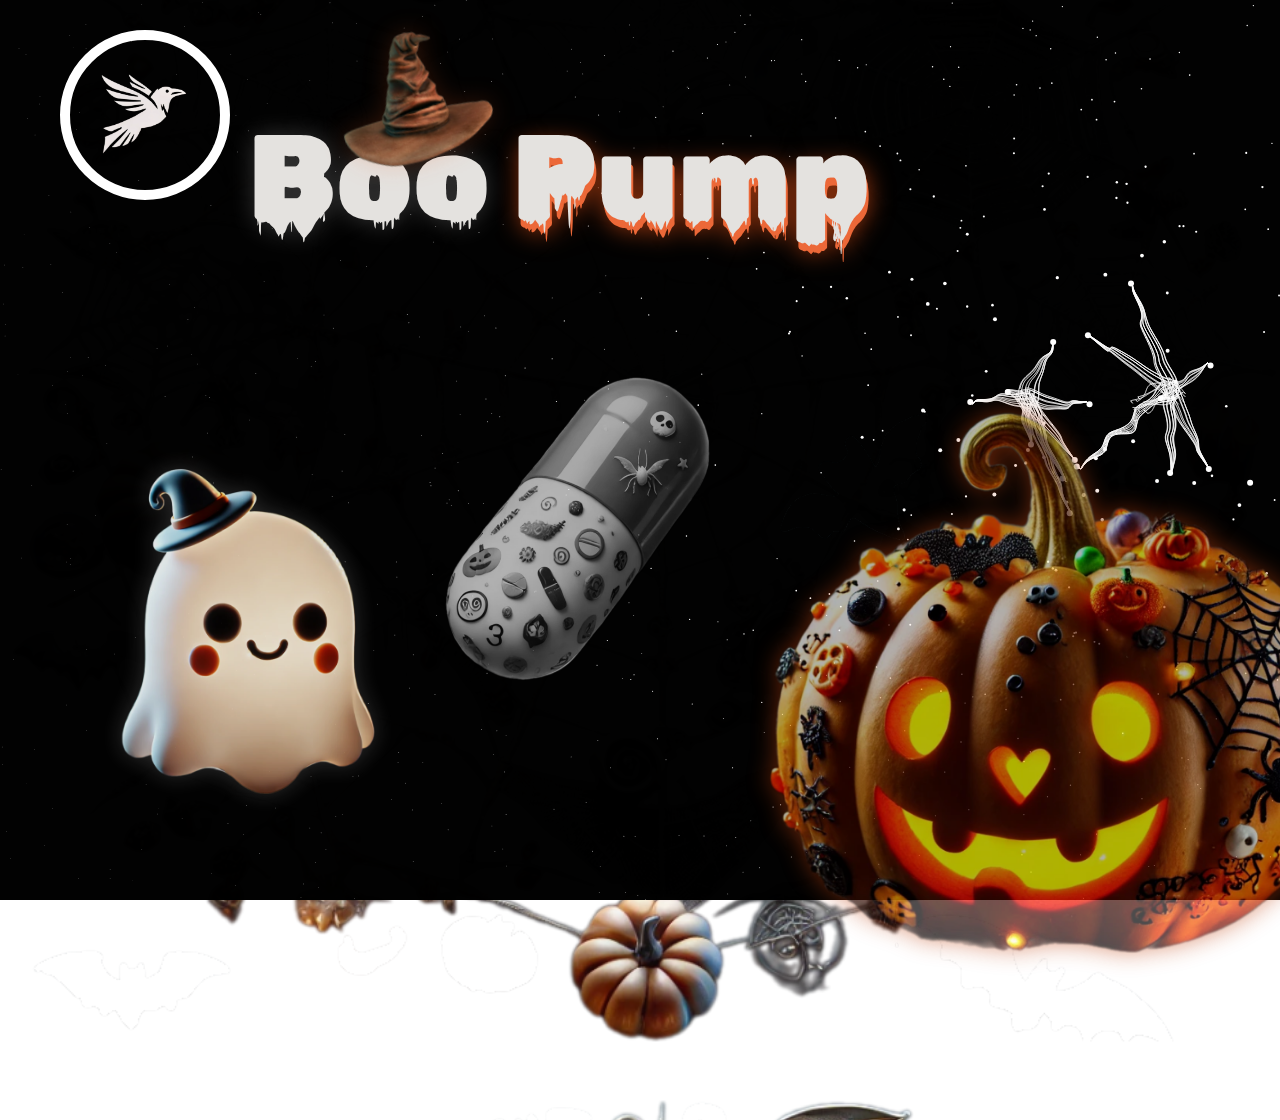
<file: index.html>
<!DOCTYPE html>
<html lang="en">

  <head>
      <meta charset="utf-8">
      <meta name="viewport" content="width=device-width, initial-scale=1">
      <link rel="stylesheet" href="style.css">
      <title>Boo Pump</title>
      <link rel="icon" href="pump.png" type="image/x-icon">
      <link rel="preconnect" href="https://fonts.googleapis.com">
<link rel="preconnect" href="https://fonts.gstatic.com" crossorigin>
<link href="https://fonts.googleapis.com/css2?family=Bangers&family=Lilita+One&family=Rubik+Wet+Paint&family=Spicy+Rice&display=swap" rel="stylesheet">
  </head>

  <body>
      <h1><span>Boo</span> Pump</h1>
      <h1 class="orange">Pump</h1>
      <div class="pump"><a href="https://pump.fun/board"><img src="pump.png"></a></div>
      <div class="pampkin"><img src="pampkin.png"></div>
      <div class="hat"><img src="hat.png"></div>
      <div class="ghost"><img src="ghost.png"></div>
      <a href="https://x.com/BooPump0_0"><div class="crow"><img src="crow.png"></div></a>
    <!-- visit my tiktok("Meowish") for more code -->
      <canvas id="canvas"></canvas>

  <script src="script.js"></script>
  </body>

</html>
</file>
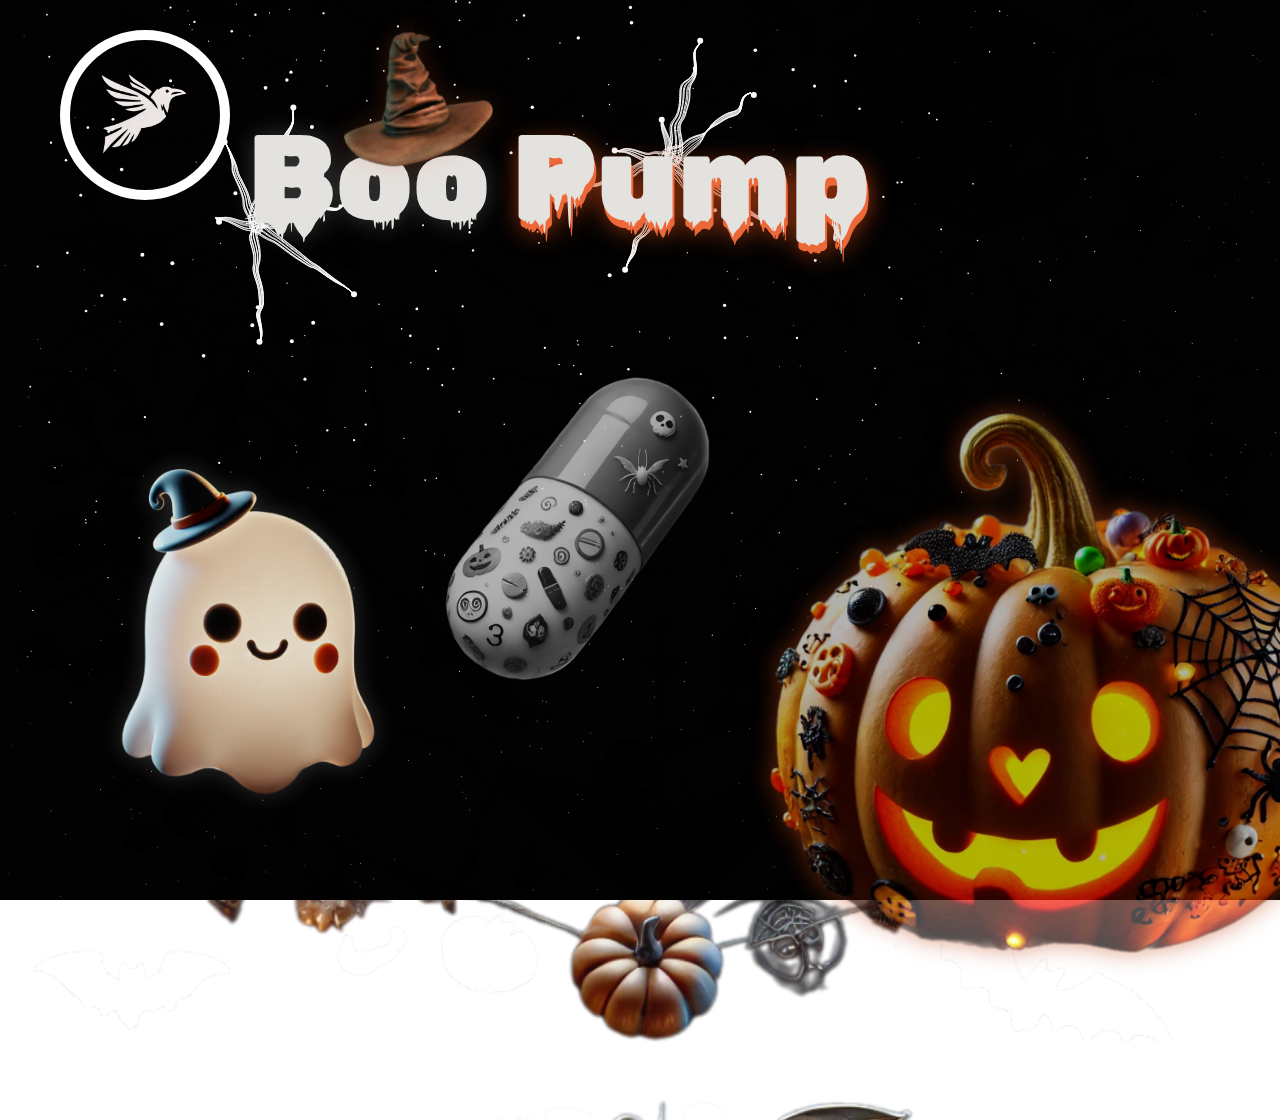
<file: interactive spider.html>
<!DOCTYPE html>
<html lang="en">

  <head>
      <meta charset="utf-8">
      <meta name="viewport" content="width=device-width, initial-scale=1">
      <link rel="stylesheet" href="interactive spider.css">
      <title>Boo Pump</title>
      <link rel="icon" href="pump.png" type="image/x-icon">
      <link rel="preconnect" href="https://fonts.googleapis.com">
<link rel="preconnect" href="https://fonts.gstatic.com" crossorigin>
<link href="https://fonts.googleapis.com/css2?family=Bangers&family=Lilita+One&family=Rubik+Wet+Paint&family=Spicy+Rice&display=swap" rel="stylesheet">
  </head>

  <body>
      <h1><span>Boo</span> Pump</h1>
      <h1 class="orange">Pump</h1>
      <div class="pump"><a href="https://pump.fun/board"><img src="pump.png"></a></div>
      <div class="pampkin"><img src="pampkin.png"></div>
      <div class="hat"><img src="hat.png"></div>
      <div class="ghost"><img src="ghost.png"></div>
      <a href="https://x.com/BooPump0_0"><div class="crow"><img src="crow.png"></div></a>
    <!-- visit my tiktok("Meowish") for more code -->
      <canvas id="canvas"></canvas>

  <script src="interactive spider.js"></script>
  </body>

</html>
</file>
<file: style.css>
body {
    margin: 0;  
    background-image: url("Web.png");
    background-size: cover;
    background-position: center;
    cursor: none;
    overflow: hidden;
}

canvas {
    opacity: 0.992;
}

.pump {
    z-index: 888;
    position: absolute;
    right: 36%;
    top: 28%;
}

.pump img { 
    opacity: 0.7;
    width: 500px;
    filter: grayscale(1);
}

.pump img:hover {
    filter: grayscale(0);
    opacity: 1;
    filter: drop-shadow(0 0 12px rgba(110, 231, 126, 0.2));
    cursor: url("cursor.cur"), pointer;
    transition: 0.15s;
}

.pampkin {
    z-index: 888;
    position: absolute;
    right: -80px;
    bottom: -220px;
}

.pampkin img {
    opacity: 0.7;
    width: 770px;
    filter: drop-shadow(0 0 12px rgba(192, 66, 17, 0.781));
}

.hat {
    z-index: 1001;
    position: absolute;
    right: 56%;
    top: 2%;
    
}    
.hat img {
    width: 300px;
    transform: rotate(-13deg);
    filter: drop-shadow(0 0 12px rgba(233, 88, 30, 0.2));
}

h1 {
    position: absolute;
    z-index: 1000;
    font-family: "Rubik Wet Paint", system-ui;
    color: rgb(228, 226, 223);
    font-size: 120px;
    font-weight: 500;
    top: 3%;
    right: 32%;

}

h1 span {
    filter: drop-shadow(0 0 12px rgba(255, 255, 255, 0.2));
}

.orange {
    right: 31.9%;
    top: 3.9%;
    color: rgb(236, 104, 56);
    z-index: 999;
    filter: drop-shadow(0 0 12px rgba(192, 66, 17, 0.781));
}

.rubik-wet-paint-regular {
    font-family: "Rubik Wet Paint", system-ui;
    font-weight: 400;
    font-style: normal;
  }

.ghost {
    z-index: 888;
    position: absolute;
    left: 60px;
    bottom: 60px;
}

.ghost img {
    width: 400px;
    opacity: 0.9;
    filter: drop-shadow(0 0 12px rgba(255, 255, 255, 0.2));
}

.crow {
    z-index: 888;
    position: absolute;
    left: 60px;
    bottom: 700px;
    border: white 10px solid;
    height: 150px;
    width: 150px;
    border-radius: 500px;
}

.crow img {
    padding-top: 18px;
    width: 140px;
    filter: invert(100%) brightness(100%);
}

.crow  img:hover{
    cursor: url("cursor.cur"), pointer;
    filter: invert(100%) brightness(100%) drop-shadow(0 0 12px rgba(255, 255, 255, 0.2));
}

.crow:hover {
    filter: drop-shadow(0 0 12px rgba(255, 255, 255, 0.2));
}
</file>
<file: interactive spider.css>
body {
    margin: 0;  
    background-image: url("Web.png");
    background-size: cover;
    background-position: center;
    cursor: none;
    overflow: hidden;
}

canvas {
    opacity: 0.992;
}

.pump {
    z-index: 888;
    position: absolute;
    right: 36%;
    top: 28%;
}

.pump img { 
    opacity: 0.7;
    width: 500px;
    filter: grayscale(1);
}

.pump img:hover {
    filter: grayscale(0);
    opacity: 1;
    filter: drop-shadow(0 0 12px rgba(110, 231, 126, 0.2));
    cursor: url("cursor.cur"), pointer;
    transition: 0.15s;
}

.pampkin {
    z-index: 888;
    position: absolute;
    right: -80px;
    bottom: -220px;
}

.pampkin img {
    opacity: 0.7;
    width: 770px;
    filter: drop-shadow(0 0 12px rgba(192, 66, 17, 0.781));
}

.hat {
    z-index: 1001;
    position: absolute;
    right: 56%;
    top: 2%;
    
}    
.hat img {
    width: 300px;
    transform: rotate(-13deg);
    filter: drop-shadow(0 0 12px rgba(233, 88, 30, 0.2));
}

h1 {
    position: absolute;
    z-index: 1000;
    font-family: "Rubik Wet Paint", system-ui;
    color: rgb(228, 226, 223);
    font-size: 120px;
    font-weight: 500;
    top: 3%;
    right: 32%;

}

h1 span {
    filter: drop-shadow(0 0 12px rgba(255, 255, 255, 0.2));
}

.orange {
    right: 31.9%;
    top: 3.9%;
    color: rgb(236, 104, 56);
    z-index: 999;
    filter: drop-shadow(0 0 12px rgba(192, 66, 17, 0.781));
}

.rubik-wet-paint-regular {
    font-family: "Rubik Wet Paint", system-ui;
    font-weight: 400;
    font-style: normal;
  }

.ghost {
    z-index: 888;
    position: absolute;
    left: 60px;
    bottom: 60px;
}

.ghost img {
    width: 400px;
    opacity: 0.9;
    filter: drop-shadow(0 0 12px rgba(255, 255, 255, 0.2));
}

.crow {
    z-index: 888;
    position: absolute;
    left: 60px;
    bottom: 700px;
    border: white 10px solid;
    height: 150px;
    width: 150px;
    border-radius: 500px;
}

.crow img {
    padding-top: 18px;
    width: 140px;
    filter: invert(100%) brightness(100%);
}

.crow  img:hover{
    cursor: url("cursor.cur"), pointer;
    filter: invert(100%) brightness(100%) drop-shadow(0 0 12px rgba(255, 255, 255, 0.2));
}

.crow:hover {
    filter: drop-shadow(0 0 12px rgba(255, 255, 255, 0.2));
}
</file>
